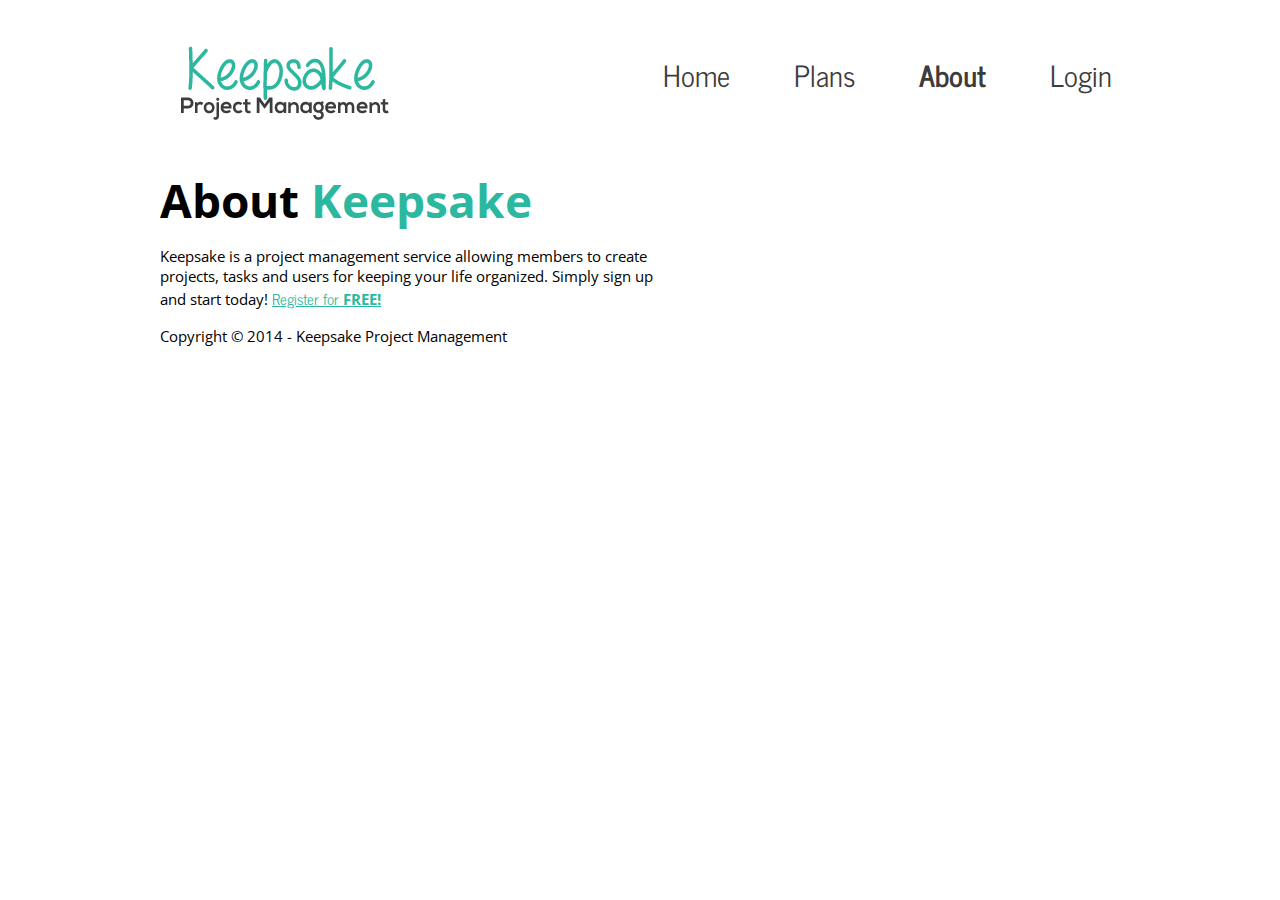
<file: about.html>
<!DOCTYPE html>
<html lang="en">
    <head>
        <meta charset="utf-8">
        <title>Keepsake Project Management</title>
        <link href='http://fonts.googleapis.com/css?family=News+Cycle' rel='stylesheet' type='text/css'>
        <link href='http://fonts.googleapis.com/css?family=Open+Sans' rel='stylesheet' type='text/css'>
        <link rel="stylesheet" href="css/main.css">
        <script src="http://ajax.googleapis.com/ajax/libs/jquery/1.11.0/jquery.min.js"></script>
        <script type="text/javascript" src="js/script.js"></script>
    </head>

    <body>
    	<div id="wrapper">
    	<header>
    	<nav>
    		<ul>
    			<li><a href="index.html">Home</a></li>
    			<li><a href="plans.html">Plans</a></li>
    			<li><a class="active" href="about.html">About</a></li>
    			<li><a href="login.html">Login</a></li>
    		</ul>
    	</nav>
    		<div class="logo"><a href="index.html"><img src="images/logo.png" /></a></div>
    	</header>
    	<section class="about-section">
            <h2 class="about">About <span class="teal-name">Keepsake</span></h2>
            <p>Keepsake is a project management service allowing members to create projects, tasks and users for keeping your life organized. Simply sign up and start today! <a class="link" href="register.html">Register for <strong>FREE!</strong></a></p>
        </section>
    	<footer>
    		<p>Copyright &copy; 2014 - Keepsake Project Management</p>
    	</footer>
    </div>
    </body>
</html>
</file>
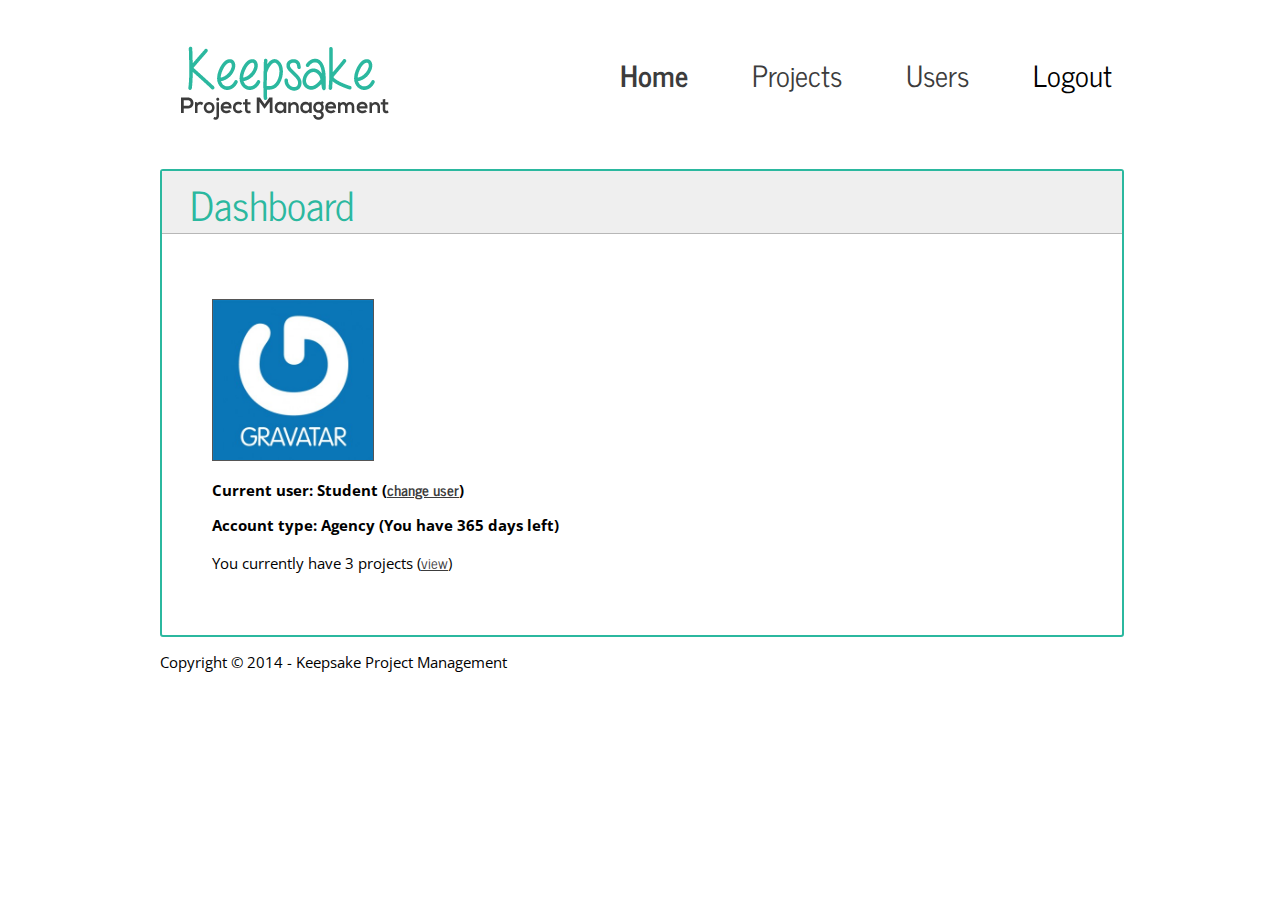
<file: dashboard.html>
<!DOCTYPE html>
<html lang="en">
    <head>
        <meta charset="utf-8">
        <title>Keepsake Project Management</title>
        <link href='http://fonts.googleapis.com/css?family=News+Cycle' rel='stylesheet' type='text/css'>
        <link href='http://fonts.googleapis.com/css?family=Open+Sans' rel='stylesheet' type='text/css'>
        <link rel="stylesheet" href="css/main.css">
        <script src="http://ajax.googleapis.com/ajax/libs/jquery/1.11.0/jquery.min.js"></script>
        <script type="text/javascript" src="js/script.js"></script>
    </head>

    <body>
    	<div id="wrapper">
    	<header>
    	<nav>
    		<ul>
    			<li><a class="active" href="dashboard.html">Home</a></li>
    			<li><a href="projects.html">Projects</a> <span class="caret"></span></li>
    			<li><a href="users.html">Users</a></li>
    			<li><a name="logOut" id="logOut" href="logout.html">Logout</a></li>
    		</ul>
    	</nav>
    		<div class="logo"><a href="index.html"><img src="images/logo.png" /></a></div>
    	</header>
    	<div id="dashboard">
    		<div id="title">
    			<div class="page">Dashboard</div>
    		</div>
    		<div id="content">
                <div class="dash"><img src="images/accPhoto.jpg" /></div>
                <h2 class="dash">Current user: Student (<a href="#" class="dash-link">change user</a>)</h2>
    			<h2 class="dash">Account type: Agency (You have 365 days left)</h2>
                <p>You currently have 3 projects (<a class="dash-link" href="projects.html">view</a>)</p>
    		</div>
    	</div>
    	<footer>
    		<p>Copyright &copy; 2014 - Keepsake Project Management</p>
    	</footer>
        <script type="text/javascript" src="js/main.js"></script>
    </div>
    </body>
</html>
</file>
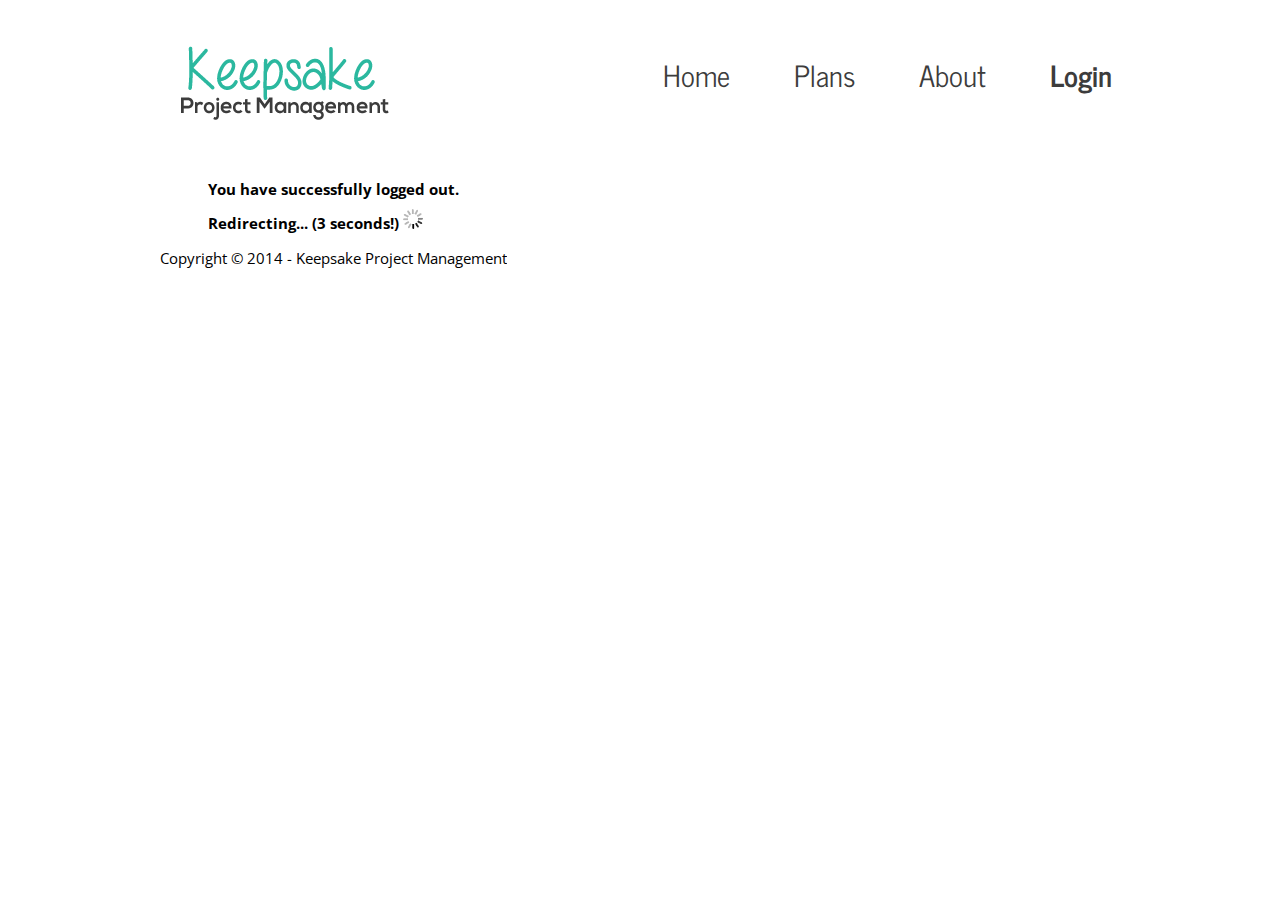
<file: logout.html>
<!DOCTYPE html>
<html lang="en">
    <head>
        <meta charset="utf-8">
        <title>Keepsake Project Management</title>
        <link href='http://fonts.googleapis.com/css?family=News+Cycle' rel='stylesheet' type='text/css'>
        <link href='http://fonts.googleapis.com/css?family=Open+Sans' rel='stylesheet' type='text/css'>
        <link rel="stylesheet" href="css/main.css">
        <script src="http://ajax.googleapis.com/ajax/libs/jquery/1.11.0/jquery.min.js"></script>
        <script type="text/javascript" src="js/script.js"></script>
    </head>

    <body>
    	<div id="wrapper">
    	<header>
    	<nav>
    		<ul>
    			<li><a href="index.html">Home</a></li>
    			<li><a href="plans.html">Plans</a></li>
    			<li><a href="about.html">About</a></li>
    			<li><a class="active" href="login.html">Login</a></li>
    		</ul>
    	</nav>
    		<div class="logo"><a href="index.html"><img src="images/logo.png" /></a></div>
    	</header>
    	<section class="about-section">
            <div class="dash">
                <h1>You have successfully logged out.</h1>
                <h1>Redirecting... (3 seconds!) <img class='loading' src="images/load.gif" /></h1>
                
                <script type="text/javascript">
                $(document).ready(function() {
                    var url = "index.html";
                    var delay = 3000;

                    setTimeout(function() {
                        window.location = url;
                    }, delay);
                });
                
        
                
                </script>
            </div>
        </section>
    	<footer>
    		<p>Copyright &copy; 2014 - Keepsake Project Management</p>
    	</footer>
    </div>
    </body>
</html>
</file>
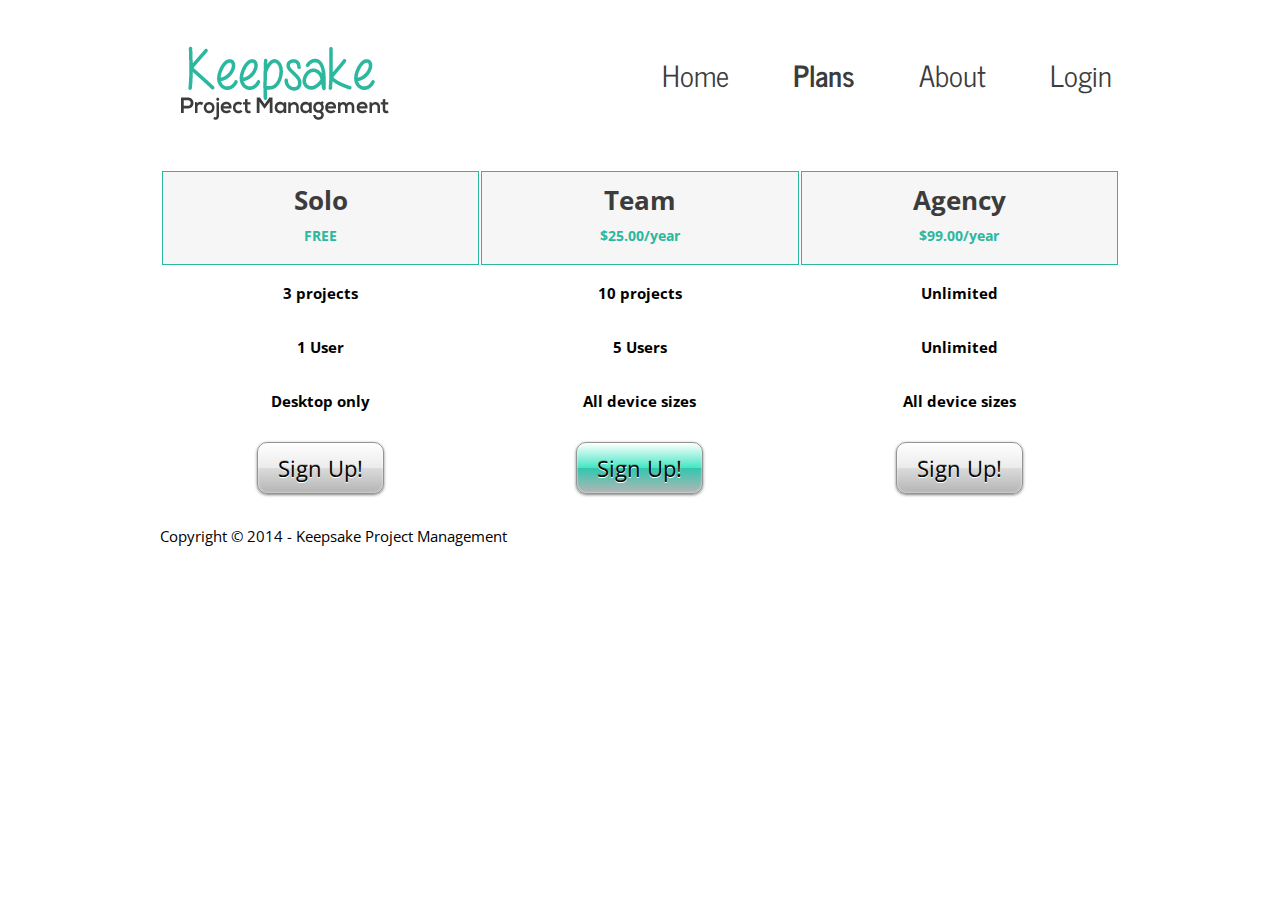
<file: plans.html>
<!DOCTYPE html>
<html lang="en">
    <head>
        <meta charset="utf-8">
        <title>Keepsake Project Management</title>
        <link href='http://fonts.googleapis.com/css?family=News+Cycle' rel='stylesheet' type='text/css'>
        <link href='http://fonts.googleapis.com/css?family=Open+Sans' rel='stylesheet' type='text/css'>
        <link rel="stylesheet" href="css/main.css">
        <script src="http://ajax.googleapis.com/ajax/libs/jquery/1.11.0/jquery.min.js"></script>
        <script type="text/javascript" src="js/script.js"></script>

    </head>

    <body>
    	<div id="wrapper">
    	<header>
    	<nav>
    		<ul>
    			<li><a href="index.html">Home</a></li>
    			<li><a class="active" href="plans.html">Plans</a></li>
    			<li><a href="about.html">About</a></li>
    			<li><a href="login.html">Login</a></li>
    		</ul>
    	</nav>
    		<div class="logo"><a href="index.html"><img src="images/logo.png" /></a></div>
    	</header>
        
         <div class="plans">
    <table width="100%">
      <thead>
        <tr>
          <th>Solo<br />
            <span>FREE</span></th>
          <th>Team<br />
            <span>$25.00/year</span></th>
          <th>Agency<br />
            <span>$99.00/year</span></th>
        </tr>
      </thead>
      <tfoot>
        <tr class="pricing_btn">
          <td><button type="button" name="signUp" value="" class="css3button2 homeReg">Sign Up!</button></td>
          <td><button type="button" name="signUp" value="" class="css3button3 homeReg">Sign Up!</button></td>
          <td><button type="button" name="signUp" value="" class="css3button2 homeReg">Sign Up!</button></td>
        </tr>
      </tfoot>
      <tbody>
        <tr class="grey">
          <td>3 projects</td>
          <td>10 projects</td>
          <td>Unlimited</td>
        </tr>
        <tr>
          <td>1 User</td>
          <td>5 Users</td>
          <td>Unlimited</td>
        </tr>
        <tr class="grey">
          <td>Desktop only</td>
          <td>All device sizes</td>
          <td>All device sizes</td>
        </tr>
      </tbody>
    </table>
  </div>
<!-- DC Pricing Tables:5 End -->
<div class="tsc_clear"></div> <!-- line break/clear line -->	

    	<footer>
    		<p>Copyright &copy; 2014 - Keepsake Project Management</p>
    	</footer>
    </div>
    </body>
</html>
</file>
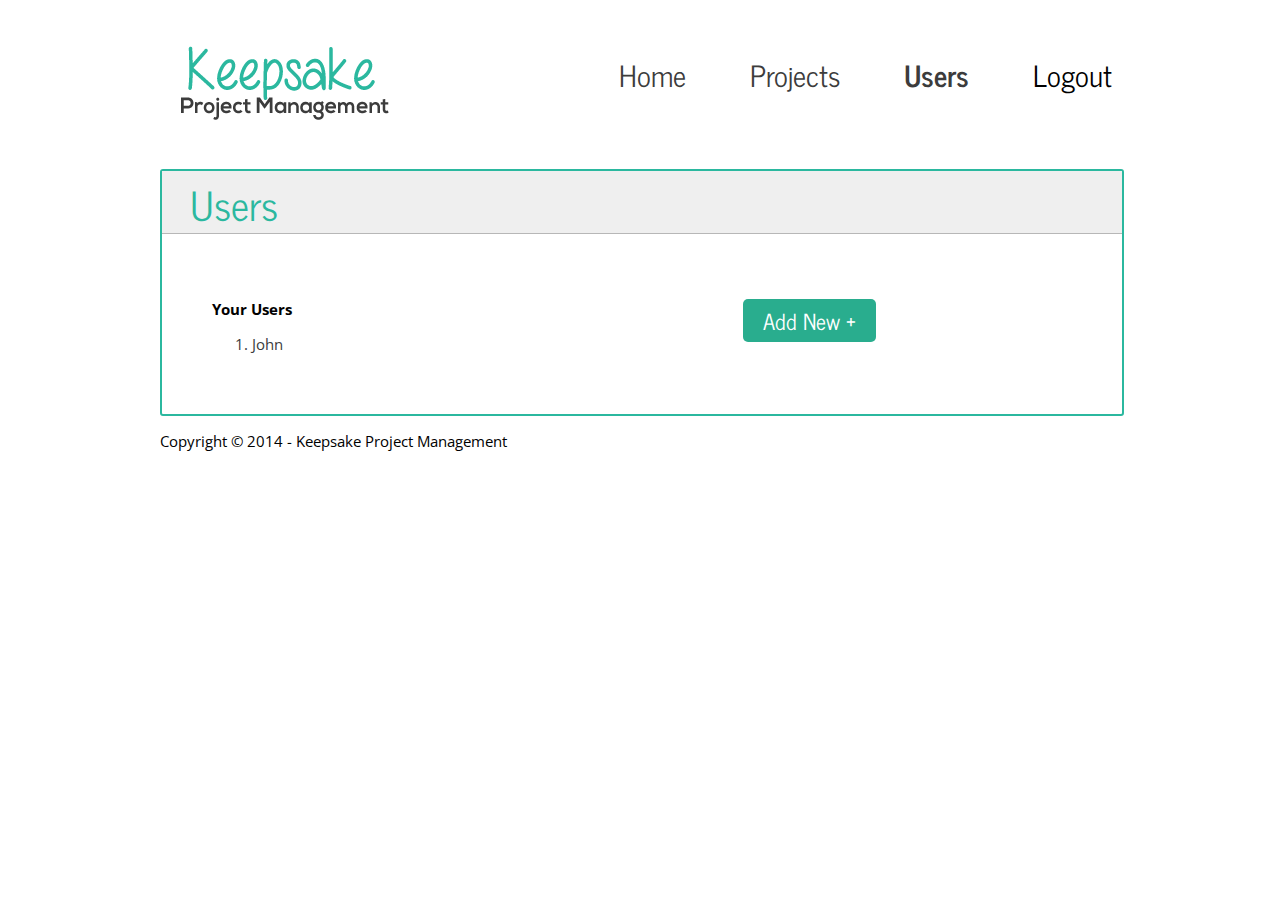
<file: users.html>
<!DOCTYPE html>
<html lang="en">
    <head>
        <meta charset="utf-8">
        <title>Keepsake Project Management</title>
        <link href='http://fonts.googleapis.com/css?family=News+Cycle' rel='stylesheet' type='text/css'>
        <link href='http://fonts.googleapis.com/css?family=Open+Sans' rel='stylesheet' type='text/css'>
        <link rel="stylesheet" href="css/main.css">
        <script src="http://ajax.googleapis.com/ajax/libs/jquery/1.11.0/jquery.min.js"></script>
        <script type="text/javascript" src="js/script.js"></script>

    </head>

    <body>
    	<div id="wrapper">
    	<header>
    	<nav>
    		<ul>
    			<li><a href="dashboard.html">Home</a></li>
    			<li><a href="projects.html">Projects</a> <span class="caret"></span></li>
    			<li><a class="active" href="users.html">Users</a></li>
    			<li><a name="logOut" id="logOut" href="logout.html">Logout</a></li>

    		</ul>
    	</nav>
    		<div class="logo"><a href="index.html"><img src="images/logo.png" /></a></div>
    	</header>
    	<div id="dashboard">
    		<div id="title">
    			<div class="page">Users</div>
    		</div>
    		<div id="content">
    			<a href="newUser.html"><div class="button">Add New +</div></a>
    			<h2 class="dash">Your Users</h2>
                <ol class="dash">
                    <a href="profile.html"><li>John</li></a>
                </ol>
    		</div>	
    	</div>
    	<footer>
    		<p>Copyright &copy; 2014 - Keepsake Project Management</p>
    	</footer>
    </div>
    <script type="text/javascript" src="js/main.js"></script>
    </body>
</html>
</file>
<file: css/main.css>
#wrapper {
	margin: 0 auto;
	width: 960px;
}

* {
font-family: 'Open Sans', sans-serif;
font-size: 15px;
}


p {
	font-family: 'Open Sans', sans-serif;
	font-size: 15px;
}

nav {
	float: right;
	margin-top: 28px;
}

h1, h2, h3, h4 {
	font-family: 'Open Sans', sans-serif;
	margin-left: 48px;
}

ul li {
	list-style: none;
}

/* dateicker settings */
.ui-datepicker {
    padding: 0.1em 0.1em 0;
    width: 12em;
}

.ui-widget {
    font-family: 'Open Sans', sans-serif;
    font-size: 15px;
}

.ui-datepicker th {
    border: 0 none;
    font-weight: normal;
    padding: 0.2em 0.1em;
    text-align: center;
}

.ui-datepicker th span {
    font-size: 11px;
}

.ui-datepicker td span, .ui-datepicker td a {
    padding: 0.1em;
}

.ui-datepicker td {
    padding: 0.9px;
}

.ui-datepicker .ui-state-highlight {
    height: 12px;
    margin-bottom: 0;
}

.ui-state-default, .ui-widget-content .ui-state-default, 
.ui-widget-header .ui-state-default {
    font-size: 10px;
    font-weight: normal;
    text-align: center;
}

.ui-datepicker .ui-datepicker-title {
    line-height: 13px;
}

.ui-datepicker .ui-datepicker-title span {
    font-size: 11px;
}

.ui-datepicker .ui-datepicker-prev span, 
.ui-datepicker .ui-datepicker-next span {
    margin-left: -8px;
    margin-top: -8px;
}

.ui-datepicker .ui-datepicker-prev, 
.ui-datepicker .ui-datepicker-next {
    height: 15px;
    top: 1px;
    width: 15px;
}

.ui-datepicker-next-hover .ui-icon {
    height: 16px;
    width: 16px;
}


/* end of datepicker settings */

.mid-section {
	height: 450px;
	background-color: #2bb89f;
	padding: 14px;
}

.mid-section img {
	float: right;
	padding: 40px;
	width: 450px;
	margin-top: 50px;
}

.plans table th {
	font-family: 'Open Sans', sans-serif;
	border-left: 1px solid #2bb89f;
    border-right: 1px solid #2bb89f;
    border-top: 1px solid #2bb89f;
    color: #3c3c3c;
    font-size: 26px;
    height: 90px;
    background: #f6f6f6;
    line-height: 120%;
    border: 1px solid #2bb89f;
    }
    
	
.plans table th span {
	color: #2bb89f;
    font-size: 14px;}
	
.plans table tr {
	height: 30px;
    text-align: center;}
	
.plans table .grey {
	background-color:#fff;}
	
.plans table tr td {
    font-weight: bold;
}

	
#content-panels {
	padding-top: 20px;
}

#logOut {
	color: black;
}
	
.plans .pricing_btn {
	border-bottom: 1px solid #2bb89f;
    height: 80px !important;
	text-align:center;
}
	

.plan-types ul li {
	display: inline;
}
	
.about {
	font-size: 46px;
	margin: 0;
}

.about-section {
	width: 500px;
}

.teal-name {
	color: #2bb89f;
	font-size: 46px;
}

.mid-section h2 {
	font-family: 'Open Sans', sans-serif;
	font-size: 54px;
	text-align: center;
	color: #3c3c3c;
}

.mid-section .go {
	font-size: 90px;
}

.keepsake {
	color: white;
	font-family: 'News Cycle', sans-serif;
	font-size: 58px;
}

.acc-reg {
	margin-left: 0;
	font-size: 24px;
	padding-top: 10px;
}

.dash {
	margin-left: 0;
}

.dash-link {
	font-size: 15px !important;
	text-decoration: underline !important;
}

.dash img {
	width: 160px;
	height: 160px;
	border: 1px solid #555;
}

.date {
	float: right;
	margin-right: 10px;
}

.arrow {
	float: right;
	height: 30px;
	width: 30px;
	margin-right: 65px;
	margin-top: 32px;
}

.signup {
	font-family: 'Open Sans', sans-serif;
	font-size: 16px !important;
	color: #000;
	text-decoration: underline !important;
}

a.link {
	font-size: 15px !important;
	text-decoration: underline !important;
	color: #3c3c3c; !important;
}

a.link:link {
	color: #2bb89f;
}

a:link {
	color: #3c3c3c;
	font-size: 29px;
	font-family: 'News Cycle', sans-serif;
	text-decoration: none;
}

a:visited:not(.active) {
	color: #3c3c3c;
}

.active {
	color: #2bb89f;
	font-weight: bold;
}


nav ul li {
	display: inline;
	padding: 8px;
	margin-left: 44px;
}

#dashboard {
	width: 960px;
	border: 2px solid #2bb89f;
	border-radius: 3px;
}

#title {
	background-color: #efefef;
	border-bottom: 1px solid #b7b7b7;
	height: 62px;
}

.title {
	font-family: 'News Cycle', sans-serif;
	font-size: 22px;
}

td ul {
	margin-left: -50px;
}

td {
	line-height: 50px;
}

td ul li {
	display: inline;
}

.page {
	font-size: 40px;
	padding-left: 28px;
	color: #2bb89f;
	font-family: 'News Cycle', sans-serif;
}

#content {
	margin-top: 65px;
	margin-left: 50px;
	margin-bottom: 60px;
}

.panel {
	margin-left: 44px;
	height: 90px;
	width: 771px;
	border: 1px solid #b7b7b7;
	background: #2bb89f; /* Old browsers */
	background: -moz-linear-gradient(top,  #d5d5d5 0%, #efefef 100%); /* FF3.6+ */
	background: -webkit-gradient(linear, left top, left bottom, color-stop(0%,#2bb89f), color-stop(100%,#efefef)); /* Chrome,Safari4+ */
	background: -webkit-linear-gradient(top,  #d5d5d5 0%,#efefef 100%); /* Chrome10+,Safari5.1+ */
	background: -o-linear-gradient(top,  #d5d5d5 0%,#efefef 100%); /* Opera 11.10+ */
	background: -ms-linear-gradient(top,  #d5d5d5 0%,#efefef 100%); /* IE10+ */
	background: linear-gradient(to bottom,  #d5d5d5 0%,#efefef 100%); /* W3C */
	filter: progid:DXImageTransform.Microsoft.gradient( startColorstr='#2bb89f', endColorstr='#efefef',GradientType=0 ); /* IE6-9 */
	margin-bottom: 4px;
}

.panel2 {
	margin-left: 44px;
	height: 90px;
	width: 771px;
	border: 1px solid #b7b7b7;
	background: #2bb89f; /* Old browsers */
	background: -moz-linear-gradient(top,  #95C4BC 0%, #efefef 100%); /* FF3.6+ */
	background: -webkit-gradient(linear, left top, left bottom, color-stop(0%,#95C4BC), color-stop(100%,#efefef)); /* Chrome,Safari4+ */
	background: -webkit-linear-gradient(top,  #95C4BC 0%,#efefef 100%); /* Chrome10+,Safari5.1+ */
	background: -o-linear-gradient(top,  #95C4BC 0%,#efefef 100%); /* Opera 11.10+ */
	background: -ms-linear-gradient(top,  #95C4BC 0%,#efefef 100%); /* IE10+ */
	background: linear-gradient(to bottom,  #95C4BC 0%,#efefef 100%); /* W3C */
	filter: progid:DXImageTransform.Microsoft.gradient( startColorstr='#95C4BC', endColorstr='#efefef',GradientType=0 ); /* IE6-9 */
	margin-bottom: 4px;
	cursor: move;
}

.highlight {
	margin: 44px;
	height: 90px;
	width: 771px;
	border: 1px dashed yellow;
	background-color: #F7F2AB;
}

.caret {
    width: 0; 
    height: 0;
    border-top: 8px solid #2bb89f;
    border-left: 8px solid transparent; 
    border-right: 8px solid transparent;
    display: none;

}

.loading {
	height: 20px !important;
	width: 20px !important;
	border: none !important;
}

#regNotify {
	height: 60px;
	background-color: #5FD9AC;
	width: 100%;
	text-align: center;
	font-size: 36px;
	border: 2px dashed #AEF2D9;
	color: #BAF2AE;
	text-shadow: 1px 1px 1px #000, 1px 1px 4px #333;
	display: none;
}

.button {
	text-align: center;
	padding: 3px;
	color: #ffffff;
	font-size: 22px;
	font-family: 'News Cycle', sans-serif;
	background-color: #29ad8e;
	border-radius: 5px;
	width: 14%;
	float: right;
	margin-right: 246px;
}

.delete {
	text-align: center;
	padding: 3px;
	color: #ffffff;
	font-size: 22px;
	font-family: 'News Cycle', sans-serif;
	background-color: #BF2A39;
	border-radius: 5px;
	width: 14%;
	float: right;
	margin-right: -280px;
}

.panel h4, .panel p, .panel2 h4, .panel2 p {
	margin-left: 10px;
}

.panel h4, .panel2 h4 {
	margin-top: 9px;
}
.panel p, .panel2 p {
	margin-top: -10px;
	width: 400px;
}

.panel a, .panel2 a {
	font-size: 15px;
}

button.css3button {
	font-family: 'Open Sans', Arial, Helvetica, sans-serif;
	font-size: 22px;
	color: #050505;
	padding: 10px 20px;
	background: -moz-linear-gradient(
		top,
		#ffffff 0%,
		#ebebeb 50%,
		#dbdbdb 50%,
		#b5b5b5);
	background: -webkit-gradient(
		linear, left top, left bottom,
		from(#ffffff),
		color-stop(0.50, #ebebeb),
		color-stop(0.50, #dbdbdb),
		to(#b5b5b5));
	-moz-border-radius: 10px;
	-webkit-border-radius: 10px;
	border-radius: 10px;
	border: 1px solid #949494;
	-moz-box-shadow:
		0px 1px 3px rgba(000,000,000,0.5),
		inset 0px 0px 2px rgba(255,255,255,1);
	-webkit-box-shadow:
		0px 1px 3px rgba(000,000,000,0.5),
		inset 0px 0px 2px rgba(255,255,255,1);
	box-shadow:
		0px 1px 3px rgba(000,000,000,0.5),
		inset 0px 0px 2px rgba(255,255,255,1);
	text-shadow:
		0px -1px 0px rgba(000,000,000,0.2),
		0px 1px 0px rgba(255,255,255,1);

	position: relative;
	top: -80px;
	left: 500px;
	z-index: 2;
}

button.css3button2 {
	font-family: 'Open Sans', Arial, Helvetica, sans-serif;
	font-size: 22px;
	color: #050505;
	padding: 10px 20px;
	background: -moz-linear-gradient(
		top,
		#ffffff 0%,
		#ebebeb 50%,
		#dbdbdb 50%,
		#b5b5b5);
	background: -webkit-gradient(
		linear, left top, left bottom,
		from(#ffffff),
		color-stop(0.50, #ebebeb),
		color-stop(0.50, #dbdbdb),
		to(#b5b5b5));
	-moz-border-radius: 10px;
	-webkit-border-radius: 10px;
	border-radius: 10px;
	border: 1px solid #949494;
	-moz-box-shadow:
		0px 1px 3px rgba(000,000,000,0.5),
		inset 0px 0px 2px rgba(255,255,255,1);
	-webkit-box-shadow:
		0px 1px 3px rgba(000,000,000,0.5),
		inset 0px 0px 2px rgba(255,255,255,1);
	box-shadow:
		0px 1px 3px rgba(000,000,000,0.5),
		inset 0px 0px 2px rgba(255,255,255,1);
	text-shadow:
		0px -1px 0px rgba(000,000,000,0.2),
		0px 1px 0px rgba(255,255,255,1);
}

button.css3button3 {
	font-family: 'Open Sans', Arial, Helvetica, sans-serif;
	font-size: 22px;
	color: #050505;
	padding: 10px 20px;
	background: -moz-linear-gradient(
		top,
		#25CCAE 0%,
		#25CCAE 50%,
		#2bb89f 50%,
		#2bb89f);
	background: -webkit-gradient(
		linear, left top, left bottom,
		from(#ffffff),
		color-stop(0.50, #43E6C2),
		color-stop(0.50, #30C7AE),
		to(#b5b5b5));
	-moz-border-radius: 10px;
	-webkit-border-radius: 10px;
	border-radius: 10px;
	border: 1px solid #949494;
	-moz-box-shadow:
		0px 1px 3px rgba(000,000,000,0.5),
		inset 0px 0px 2px rgba(255,255,255,1);
	-webkit-box-shadow:
		0px 1px 3px rgba(000,000,000,0.5),
		inset 0px 0px 2px rgba(255,255,255,1);
	box-shadow:
		0px 1px 3px rgba(000,000,000,0.5),
		inset 0px 0px 2px rgba(255,255,255,1);
	text-shadow:
		0px -1px 0px rgba(000,000,000,0.2),
		0px 1px 0px rgba(255,255,255,1);
}
</file>
